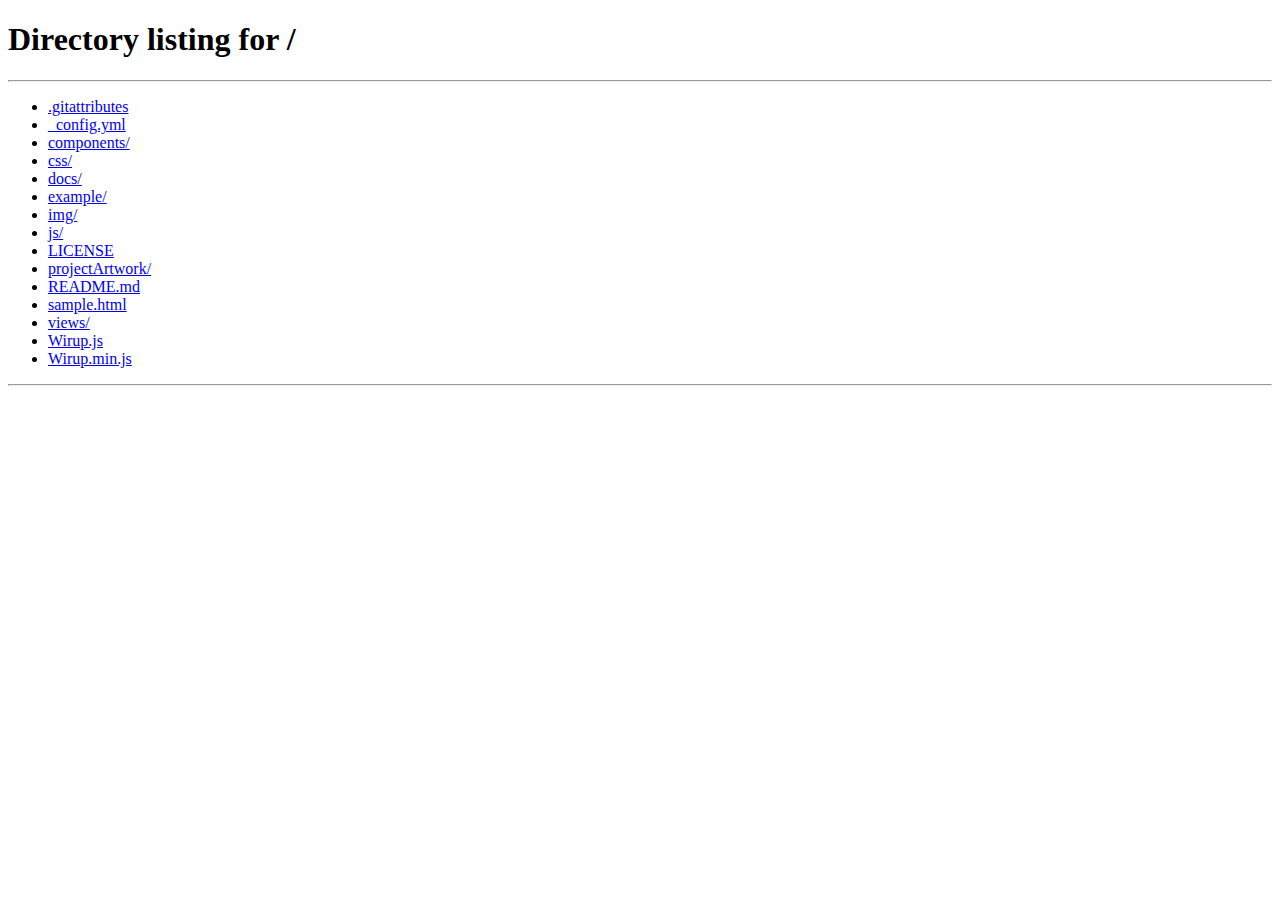
<file: sample.html>
<!DOCTYPE html>
<html lang="en">

<head>
    <meta charset="utf-8" />
    <meta name="viewport" content="width=device-width, initial-scale=1.0" />
    <title>Wirup</title>
    <link rel="stylesheet" href="css/main.min.css" asp-append-version="true" />
</head>

<body>
    <div class="progress_bar_holder">
                <div class="progress_bar" id="progress_bar"></div>
    </div>
    <div class="content_holder" id="contentHeader">
        
        <div class="menu_bar">
            <label for="menu_link" class="menu_link">
                <img src="img/list_menu.png" />
            </label>
            <input type="checkbox" id="menu_link" role="button">
            <ul class="menu_holder">
                <li> examples
                    <div class="menu_li_content">
                        <a href="#/">popular people</a>
                        <a href="#/rockets">top rockets</a>
                        <a href="#/prices">price card</a>
                    </div>
                </li>
                
            </ul>
        </div>
    </div>

    <div class="content_holder" id="contentBody">

    </div>


</body>
<script type="text/javascript" src="js/Wirup.js"></script>
<script type="text/javascript">


   wuObject.registerData('popularNames',[
                { index: 1, initial: 'A', lastname : 'Vespucci', fullname : 'Amerigo Vespucci' },
                { index :2, initial: 'B', lastname : 'Franklyn', fullname : 'Benjamin Franklyn' }
    ]);


    wuObject.registerData('rockets',['(The Legendary) Saturn V', 'Delta IV Heavy','Falcon Heavy','Delta IV', 'Ariane 4', 'Atlas V']);

    wuObject.registerData('price',[{
        adultFare : 1110.00,
        childFare : 861.00 
    }]);

    /*Want to see magic?
    Open console and type the following:
    wuObject.dataStore['price'][0]['adultFare']=900;
    */

    wuObject.init();
    //If you would like to invoke a function
    //after Wirup Initializes
    //replace the above call with this:
    //wuObject.init('yourOwnCustomFunction');
    // Also uncomment the below lines.

    /*
    function yourOwnCustomFunction(){
        //Build what you like here!!
        //Feel free to rename this function.
        //Ideally this should be used as an entry point
        //for other functions/ calls.
    }
    */


</script>

</html>
</file>
<file: css/main.min.css>
body{left:0;top:0;margin:0;box-sizing:border-box;font-family:Roboto;position:relative;background-color:#f6f6f6;font-kerning:normal}a{text-decoration:none}.content_holder{width:100%;position:relative}.row{width:100%;min-height:40px;padding:10px;float:left;box-sizing:border-box}.progress_bar_holder{position:fixed;left:0;top:0;width:100%;background-color:transparent;z-index:9800;height:3px;min-height:3px;display:block;padding:0}.progress_bar{width:1%;min-height:3px;background-color:#fa0}.top_bar{position:relative;width:100%;background-color:#fff;height:55px;box-sizing:border-box;box-shadow:0 0 13px grey}.top_bar_content{position:relative;height:100%;width:70%;margin-left:15%;box-sizing:border-box}.top_bar_side{border-right:1px solid #f1f1f1}.top_bar_logo_holder{width:8.33%;float:left}.top_bar_logo{height:50px;width:50px;padding-top:3px;box-sizing:border-box}.top_bar_user_image{padding:10px;height:35px;width:35px;border-radius:50%}.top_bar_search_box_holder{width:66.6%;float:left}.top_bar_notif_holder{width:7.33%;float:left}.top_bar_pic_holder{width:4.33%;float:left}.top_bar_icon{padding:10px;padding-top:16px;padding-bottom:10px;height:22px}.centralize{text-align:center}.search_box{outline:0;border:none;width:80%;height:30px;margin-left:2%;color:#006df0;font-size:13px;padding:5px;margin-top:7px;margin-bottom:6px;background-color:#f7f8f9;border:1px solid #f1f1f1;border-radius:2px}.search_box:focus{border:1px solid #006df0}.menu_bar{width:100%;height:50px;padding:2px;background-color:#f7f8f9;box-sizing:border-box;border-bottom:2px solid #d2d2d2;border-top:3px solid #006df0}#menu_link{display:none}.menu_link{text-align:left;padding:10px 0;display:none}.menu_link img{height:22px;width:22px;cursor:pointer;padding-left:10px}.menu_holder{list-style-type:none;width:50%;margin-left:25%;margin-top:14px;padding:0;font-size:14px;color:grey}.menu_holder li{float:left;margin:0;padding-bottom:11px;margin-right:20px}.menu_holder li:hover{color:#006df0;cursor:pointer;border-bottom:3px solid #fa0}.menu_holder li:hover .menu_li_content{display:block}.menu_holder li .special{color:#fa0}.menu_li_content{display:none;position:absolute;margin-top:15px;background-color:#f9f9f9;min-width:150px;text-align:center;padding:10px;box-shadow:0 8px 16px 0 #000;box-shadow:0 8px 16px 0 rgba(0,0,0,.2);z-index:250}.menu_li_content a{width:100%;float:left;text-decoration:none;color:#006df0;padding:10px;box-sizing:border-box}.menu_li_content a:hover{background-color:#fff}#menu_link:checked~.menu_holder{display:block}.booking_bar{margin-left:20%;width:60%;min-height:110px;margin-right:auto;padding:10px;background-color:#023878;color:#fff}.booking_bar_input{padding:5px;height:50px;width:100%}.booking_bar_input_sm{padding:5px;height:30px;width:100%}.top_space_xs{margin-top:12px}.top_space_sm{margin-top:18px}.top_space{margin-top:35px}.top_space_md{margin-top:50px}.top_space_lg{margin-top:80px}.wide_xxs{width:5%}.wide_xs{width:10%}.wide_sm{width:25%}.wide_md{width:50%}.wide_lg{width:80%}.wide_full{box-sizing:border-box;width:100%}.top_bar_notif_holder #gen_notif,.top_bar_notif_holder label{cursor:pointer}.top_bar_notif_holder #gen_notif,.top_bar_notif_holder #message_notif{display:none}.top_bar_notif_holder #gen_notif:checked~.gen_notif,.top_bar_notif_holder #message_notif:checked~.message_notif{display:block}.top_bar_notif_holder #gen_notif:checked~.top_bar_notif_holder .message_notif{display:none}.top_bar_notif_holder #message_notif:checked~.top_bar_notif_holder .gen_notif{display:none}.notif_holder{list-style-type:none;padding-left:0}.notif_holder li{padding-bottom:10px;border-bottom:1px solid #f1f1f1;margin-bottom:10px}.notif_holder li .notif_title{margin:0;font-size:14px;color:#034a97;padding:0}.notif_holder li .notif_time{margin:0;font-size:12px;color:#40b4e4}.notif_holder li .notif_desc{margin:0;font-size:12px;color:grey}.hot_menu{position:fixed;left:0;margin-left:0;width:100%;background-color:#034a97;display:none;z-index:950;box-sizing:border-box}.hot_menu_list{list-style-type:none;width:60%;margin-left:20%;margin-bottom:40px}.hot_menu_list li{left:0;margin-left:0;margin-bottom:10px}.hot_menu_list li a{text-decoration:none;color:#fff;font-size:45px;font-weight:700}.hot_menu_list li a:hover{border-bottom:4px solid #fff;margin-left:10px}.hot_menu_closer{text-decoration:none;font-size:23px;color:#00a1df;cursor:pointer}[class*=panel]{box-shadow:0 0 2px #ccc}.panel{width:60%;margin-left:20%;padding:15px;display:inline-block;border-radius:3px;background-color:#fff;opacity:1}.panel_compact{width:70%;margin-left:15%}.gen_notif{position:absolute;display:none;margin-left:-6%;margin-top:65px;float:right;background-color:#fff;box-shadow:0 0 15px #ccc;border-radius:3px;width:200px;padding:10px}.message_notif{position:absolute;display:none;margin-left:-6%;margin-top:65px;float:right;background-color:#fff;box-shadow:0 0 15px #ccc;border-radius:3px;width:200px;padding:10px}.panel_flight{width:30%;margin-left:35%;padding:15px;display:inline-block;border-radius:3px;background-color:#fff;box-sizing:border-box}.panel_feed{box-sizing:border-box;width:96%;margin-left:2%;padding:15px;display:inline-block;border-radius:3px;background-color:#fff}.panel_search_horizontal{box-sizing:border-box;width:80%;margin-left:10%;padding:15px;display:inline-block;border-radius:3px;background-color:#fff}.panel_search_vertical{box-sizing:border-box;width:30%;margin-left:30%;padding:15px;display:inline-block;border-radius:3px;background-color:#fff}.popPanel{position:fixed;width:50%;left:25%;top:20%;padding:15px;display:inline-block;border-radius:3px;background-color:#fff;opacity:1;z-index:500;display:none}.calendar_day_name{width:100%;float:left;font-size:12px;color:grey}.calendar_date{font-size:20px;color:grey;font-family:Arial}.calendar_box{padding:22px;text-align:center;color:#0d83c7;font-size:18px;border:1px solid #f1f1f1;width:95%;box-sizing:border-box;border-radius:3px}.calendar_box:hover{cursor:pointer;border:1px solid #0d83c7}.calendar_month{color:grey}.calendar_month:hover{border:1px solid #f1f1f1;cursor:text}.calender_price{width:100%;float:left;text-align:center;font-size:14px;color:#034a97;padding:0}.social_holder{width:75%;margin-left:12.5%}.profile_pic_holder{text-align:center;border-bottom:1px solid #00a1df}.profile_pic_holder img{border-radius:50%;height:80px;width:80px}.post_manifest{list-style-type:none;margin-left:0;padding-left:0}.post_manifest li{margin-left:0}.post_manifest li .post_user{text-align:left;font-size:14px;font-weight:700;width:80%;float:left}.post_manifest li .post_user .text_light{padding-left:0;font-weight:400}.post_manifest li .post_user .text_dark{padding-left:0}.post_manifest li .post_time{text-align:right;font-size:12px;color:#ccc;width:20%;float:left;font-weight:700}.post_manifest li .post_content{text-align:left;font-size:13px;color:#a5a5a5;width:100%;float:left;font-weight:700;margin-top:10px;box-sizing:border-box}.post_manifest li .post_img{text-align:left;width:100%;float:left}.post_manifest li .post_action{margin-top:15px;width:100%;color:#0d83c7;font-size:11px;float:left;padding-bottom:10px;border-bottom:1px solid #f0f0f0}.post_manifest li ul{margin-top:20px;list-style-type:none;padding-left:0;margin-left:5%;width:95%}.post_manifest li ul li .post_user{color:grey;width:80%}.post_manifest li ul li .post_time{margin-top:30px;text-align:right;font-size:12px;color:#ccc;width:20%;float:left;font-weight:700}.post_manifest li ul li .post_content{text-align:left;font-size:13px;color:#a5a5a5;width:100%;float:left;font-weight:700;margin-top:10px;box-sizing:border-box}.post_manifest li ul li .post_action{margin-top:15px;width:100%;color:#0d83c7;font-size:11px;float:left;margin-bottom:20px;border-bottom:1px solid #f0f0f0}.network_holder{list-style-type:none;padding-left:0}.network_holder li{padding-bottom:10px;border-bottom:1px solid #f1f1f1;margin-bottom:10px}.network_holder li .network_title{margin:0;font-size:14px;color:#034a97;padding:0}.network_holder li .network_count{margin:0;font-size:12px;color:#40b4e4}.network_holder li .network_desc{margin:0;font-size:12px;color:#ccc}.flight_destination{width:40%;float:left;border-bottom:1px solid #00a1df;padding:5px;box-sizing:border-box;font-size:18px;color:#00a1df}.flight_interim{box-sizing:border-box;padding:20px;width:20%;float:left;text-align:center;color:#034a97;font-size:18px}.flight_class{width:100%;padding:5px;float:left;text-align:center;font-weight:700}.flight_airport{color:#034a97;box-sizing:border-box;width:50%;float:left;padding:5px}.flight_time{color:#00a1df;box-sizing:border-box;width:40%;float:left;padding:5px;font-size:24px;margin-bottom:5px}.flight_day{color:#fa0;box-sizing:border-box;width:50%;float:left;padding:5px;font-size:16px;margin-bottom:5px}.flight_stops{color:grey;box-sizing:border-box;width:20%;float:left;padding:5px;font-size:16px;margin-bottom:5px}.flight_pax_detail{color:grey;box-sizing:border-box;width:50%;float:left;padding:5px;font-size:15px;border-bottom:1px solid #ccc;margin-bottom:5px}.flight_tax_detail{color:#034a97;box-sizing:border-box;width:50%;float:left;padding:5px;font-size:15px;border-bottom:1px solid #ccc;margin-bottom:5px}.flight_total_detail{color:#034a97;box-sizing:border-box;width:50%;float:left;padding:5px;font-size:17px;border-bottom:1px solid #0d83c7;margin-bottom:5px}.premium_class{font-size:15px;color:#034a97}.coach_class{font-size:15px;color:#0d83c7}.weather_city{color:#00a1df;font-size:16px;float:left;padding:0}.weather_country{padding:0;font-size:18px;color:#0d83c7;width:100%;float:left;text-align:left}.weather_type{color:#00a1df;font-size:16px;padding-top:10px}.weather_temperature{color:#034a97;font-size:26px;font-weight:700}.weather_label{color:grey;font-size:13px;font-weight:700;float:left;width:100%}.banner{width:100%;height:350px;background:linear-gradient(241deg,#0d83c7,#0d83c7,#0d83c7);background-size:600% 600%;border-radius:2px}.banner_title{float:left;color:#fff;font-size:46px;width:100%}.banner_tag{float:left;font-size:29px}.banner_phrase{float:left;font-size:28px;width:100%}.boxed{padding:10px;min-height:80px;border:1px solid #f1f1f1;box-sizing:border-box}h2{font-size:24px;padding:5px}button{outline:0;border:none;padding:10px;cursor:pointer;font-weight:400;border-radius:3px}.btn_dark{color:#fff;background-color:#034a97}.btn_dark:hover{color:#fa0}.btn_light{color:#0d83c7;background-color:#fff;border:1px solid #0d83c7}.btn_light:hover{border:1px solid #fa0}.btn_yellow{color:#fff;background-color:#fa0}.btn_yellow:hover{color:#034a97;border:1px solid #034a97}.btn_bright{color:#fff;background-color:#40b4e4}.btn_bright:hover{color:#40b4e4;background-color:#fff;border:1px solid #40b4e4}.dark{color:#fff;background-color:#034a97}.text_dark{color:#034a97}.text_white{color:#fff}.light{color:#0d83c7;background-color:#fff;border:1px solid #0d83c7}.yellow{color:#fff;background-color:#fa0}.text_yellow{color:#fa0}.bright{color:#fff;background-color:#40b4e4}.text_bright{color:#40b4e4}.btn_xs{padding:8px;font-size:11px}.btn_sm{padding:10px;font-size:14px}.btn_med{padding:13px;font-size:16px}.btn_large{padding:16px;font-size:22px}.btn_xlarge{padding:22px;font-size:24px}.dark_title{color:#fff;background-color:#034a97;border-radius:3px}.light_title{color:#034a97;background-color:#fff}span{padding:5px;border-radius:3px}label{float:left;width:90%;padding-left:0;color:#878787}.label_note{font-size:11px;color:#a5a5a5;padding-left:10px;float:left}.bottom_line{border-bottom:1px solid #f1f1f1}.search_control{float:left;outline:0;border:none;height:45px;color:#034a97;font-size:14px;padding:5px;border:1px solid #ccc}.search_control:focus{border:1px solid #034a97}.search_control_high{height:65px;font-size:21px;font-weight:400}.search_control_spcl{font-size:21px;color:#0d83c7}.search_control_spcl:hover{box-shadow:0 0 12px #f1f1f1}.form_control{float:left;outline:0;border:none;height:20px;color:#034a97;font-size:12px;padding:5px;background-color:#f7f8f9;border:1px solid #ccc;border-radius:2px}.form_control:focus{border:1px solid #034a97}.panel_compact_pax_first{border-bottom:0;border-right:1px dotted #f1f1f1}.panel_compact_pax_middle{border-bottom:none;border-right:none;border-left:none}.panel_compact_pax_last{border-bottom:none;border-left:1px dotted #f1f1f1}.form_select{height:30px}.result_no{color:#fa0;margin-right:5px;font-size:18px}.result_list{list-style-type:none;margin:0;padding:0}.result_list li{padding:5px;border-bottom:1px solid #0d83c7;box-sizing:border-box;margin-left:0;margin-bottom:15px;width:90%;margin-left:5%;margin-right:auto}.result_list li:hover{cursor:pointer}.result_title{color:#034a97;font-size:17px}.result_cap{color:#0d83c7}.result_desc{margin:0;color:#0d83c7}.result_destination{margin:0;color:#0d83c7;border-bottom:#f1f1f1}.tab_header{box-sizing:border-box;list-style-type:none;width:100%;color:grey;min-height:30px;border-bottom:1px solid #f1f1f1;padding-bottom:10px}.tab_header_active{border:1px solid #0d83c7;border-bottom:none;border-radius:3px;border-bottom-left-radius:0;border-bottom-right-radius:0}.tab_header li{display:inline;margin:0;padding:10px;margin-right:5px;padding-left:0}.tab_header .active{border-bottom:3px solid #00a1df}.tab_header li:hover{cursor:pointer;border:none;border-bottom:3px solid #034a97}.tab_content{list-style-type:none;padding-left:0;box-sizing:border-box}.tab_content li{padding:5px;display:none}.tab_content .active{display:block}.overlay{position:fixed;top:0;left:0;margin:0;width:100%;height:100%;background-color:grey;opacity:.6;z-index:400;display:none}p{margin:0;font-size:12px}.para{padding:10px}.text_light{color:#0d83c7;padding-left:0}.text_dark{color:#034a97;padding-left:0}.wing_span_1_2{width:4.1%}.wing_span_1{width:8.33%}.wing_span_1_3_4{width:14.28%}.wing_span_2{width:16.66%}.wing_span_3{width:20%}.wing_span_4{width:33.33%}.wing_span_5{width:41.66%}.wing_span_6{width:50%}.wing_span_7{width:58.33%}.wing_span_8{width:66.66%}.wing_span_9{width:75%}.wing_span_10{width:83.33%}.wing_span_11{width:91.66%}.wing_span_12{width:100%}[class*=wing_span_]{float:left}.glide_left{text-align:left}.glide_right{text-align:right}.slide_right{float:right}.slide_left{float:left}.no_padding{padding:0}@media handheld,only screen and (max-width:1200px){.top_bar_content{width:100%;margin-left:0}.top_bar_logo_holder{width:14%}.top_bar_search_box_holder{width:60%}.search_box{margin-left:0}.menu_bar{box-shadow:0 0 10px #ccc}.menu_holder{position:relative;display:none;margin-left:0;width:100%;background-color:#f7f8f9;padding:10px;box-sizing:border-box;margin-top:50px}.menu_holder li{display:block;width:100%}.menu_link{display:block}.menu_li_content{margin-left:7%;width:80%}.social_holder{width:100%;margin-left:0}.panel{margin-left:0;width:100%;box-sizing:border-box}.panel_search_horizontal{margin:0;width:100%}.panel_flight{width:80%;margin-left:10%}.panel_compact{width:85%;margin-left:7.5%}.popPanel{left:12.5%;width:75%}.calendar_box{font-size:18px;padding:20px}.calender_price{font-size:12px}}@media handheld,only screen and (max-width:767px){.top_bar_content{width:100%;margin-left:0}.top_bar_logo_holder{width:10%}.top_bar_search_box_holder{width:65%}.search_box{width:90%}.panel_search_vertical{width:90%;margin-left:5%;box-sizing:border-box}.panel_flight{width:90%;margin-left:5%}.popPanel{left:0;margin-left:3%;width:88%}.search_control{font-size:13px;height:32px}.row{margin-left:0;padding:5px}[class*=wing_span_]{margin-bottom:15px}.wing_span_1{width:33%}.wing_span_1_3_4{width:25%}.wing_span_2{width:100%}.wing_span_3{width:100%}.wing_span_4{width:100%}.wing_span_5{width:100%}.wing_span_6{width:100%}.wing_span_7{width:100%}.wing_span_8{width:100%}.wing_span_9{width:100%}.wing_span_10{width:100%}.wing_span_11{width:100%}.wing_span_12{width:100%}.wing_span_1_3_4{width:33%}.calendar_box{font-size:13px;padding:4px;box-sizing:border-box;min-height:40px}.calender_price{font-size:12px}.flight_time{font-size:20px}.flight_day{font-size:14px}.panel_compact_pax_last{border:1px solid #f1f1f1}.panel_compact_pax_middle{border:1px solid #f1f1f1}.panel_compact_pax_first{border:1px solid #f1f1f1}.search_control{margin-top:20px;height:36px}}@media handheld,only screen and (max-width:640px){.top_bar_logo_holder{width:11%}.top_bar_search_box_holder{width:62%}.hot_menu_list li a{font-size:28px}.hot_menu_closer{font-size:18px}[class*=panel]{margin-top:40px;margin-left:3%;width:94%}.panel_flight{margin-top:40px;margin-left:3%;width:94%}.tab_header{padding:0;padding-bottom:10px}}@media handheld,only screen and (max-width:480px){.top_bar_logo_holder{width:20%}.top_bar_search_box_holder{width:79%}.top_bar_pic_holder{display:none}.top_bar_notif_holder{display:none}.calendar_box{padding:7px}.banner_title{font-size:28px}.banner_tag{font-size:24px}.banner_phrase{font-size:26px}.hot_menu_list li a{font-size:26px}.hot_menu_closer{font-size:15px}}
</file>
